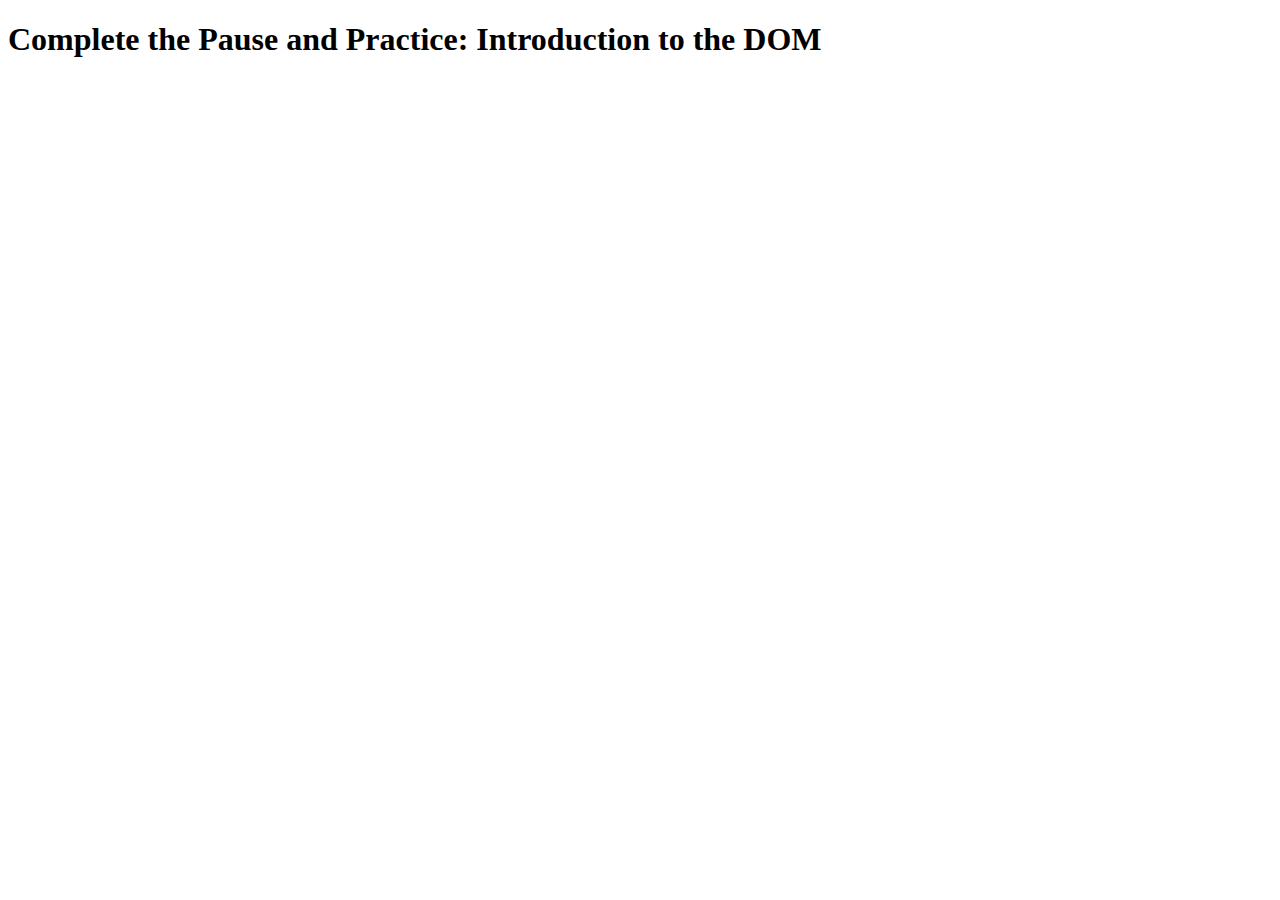
<file: week1/intro-to-the-dom/index.html>
<!DOCTYPE html>
<html lang="en">
<head>
    <meta charset="UTF-8">
    <meta http-equiv="X-UA-Compatible" content="IE=edge">
    <meta name="viewport" content="width=device-width, initial-scale=1.0">
    <title>Intro to the DOM</title>
    <script src="introToTheDom.js"></script>
</head>
<body>
    <h1>Complete the Pause and Practice: Introduction to the DOM</h1>
</body>
</html>
</file>
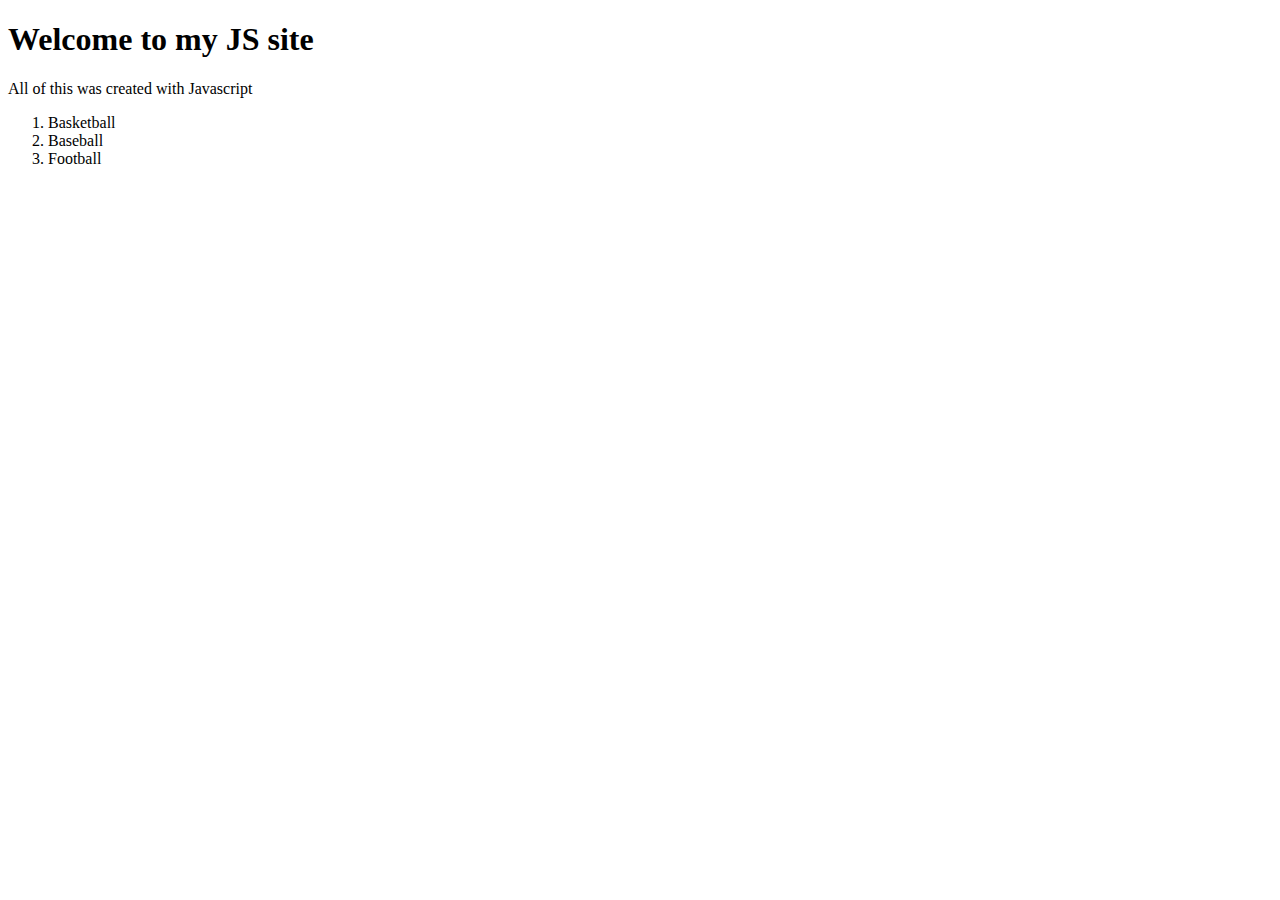
<file: week2/pause-and-practice/index.html>
<!DOCTYPE html>
<html lang="en">
<head>
    <meta charset="UTF-8">
    <meta http-equiv="X-UA-Compatible" content="IE=edge">
    <meta name="viewport" content="width=device-width, initial-scale=1.0">
    <title>Creating Elements and Appending Elements</title>
</head>
<body>
    
    <script src="creatingAndAppendingElements.js"></script>
</body>
</html>
</file>
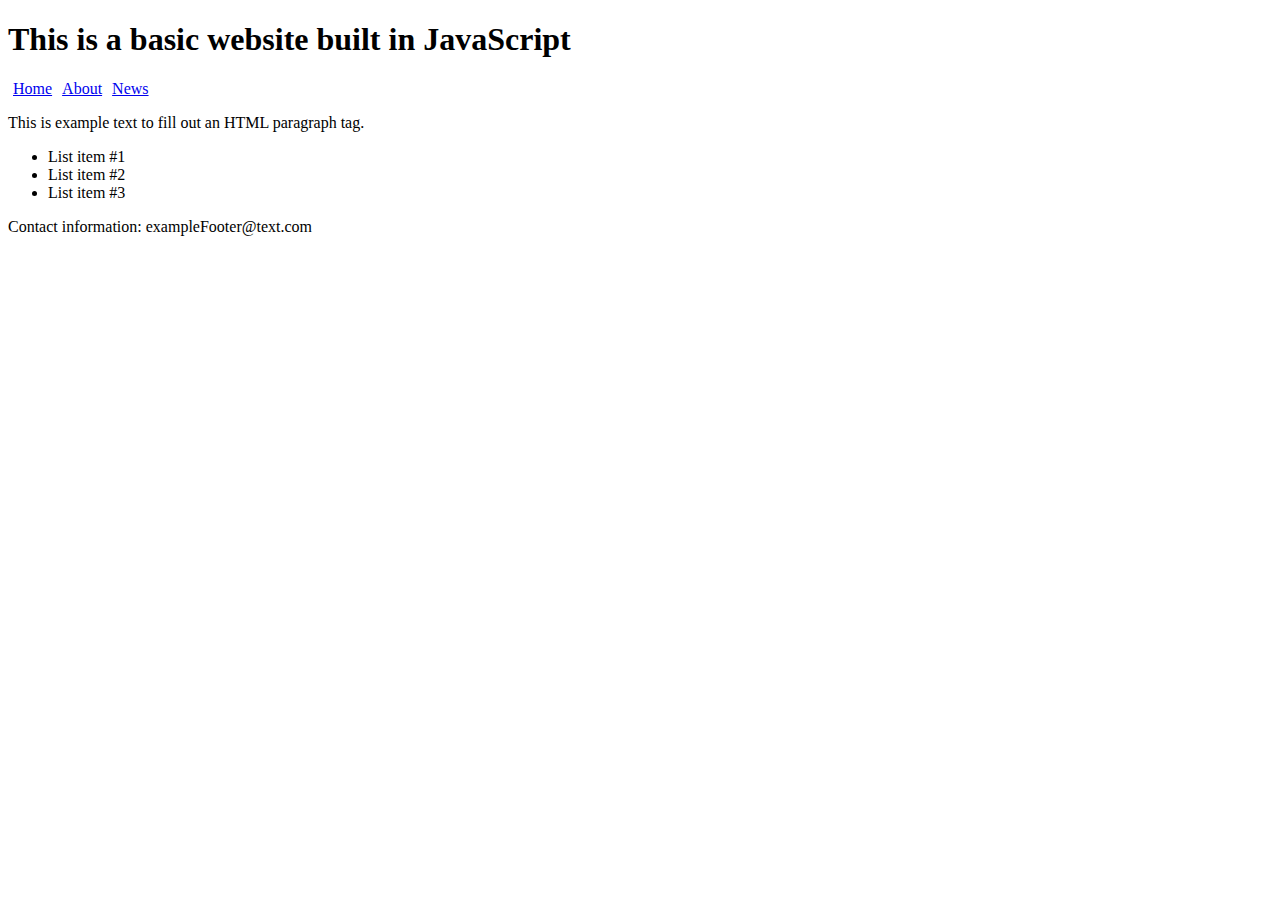
<file: week2/project1/index.html>
<!DOCTYPE html>
<html lang="en">
<head>
    <meta charset="UTF-8">
    <meta http-equiv="X-UA-Compatible" content="IE=edge">
    <meta name="viewport" content="width=device-width, initial-scale=1.0">
    <title>fsw-110 - Project 1</title>
</head>
<body>
    
    <script src="fsw110Project1.js"></script>
</body>
</html>
</file>
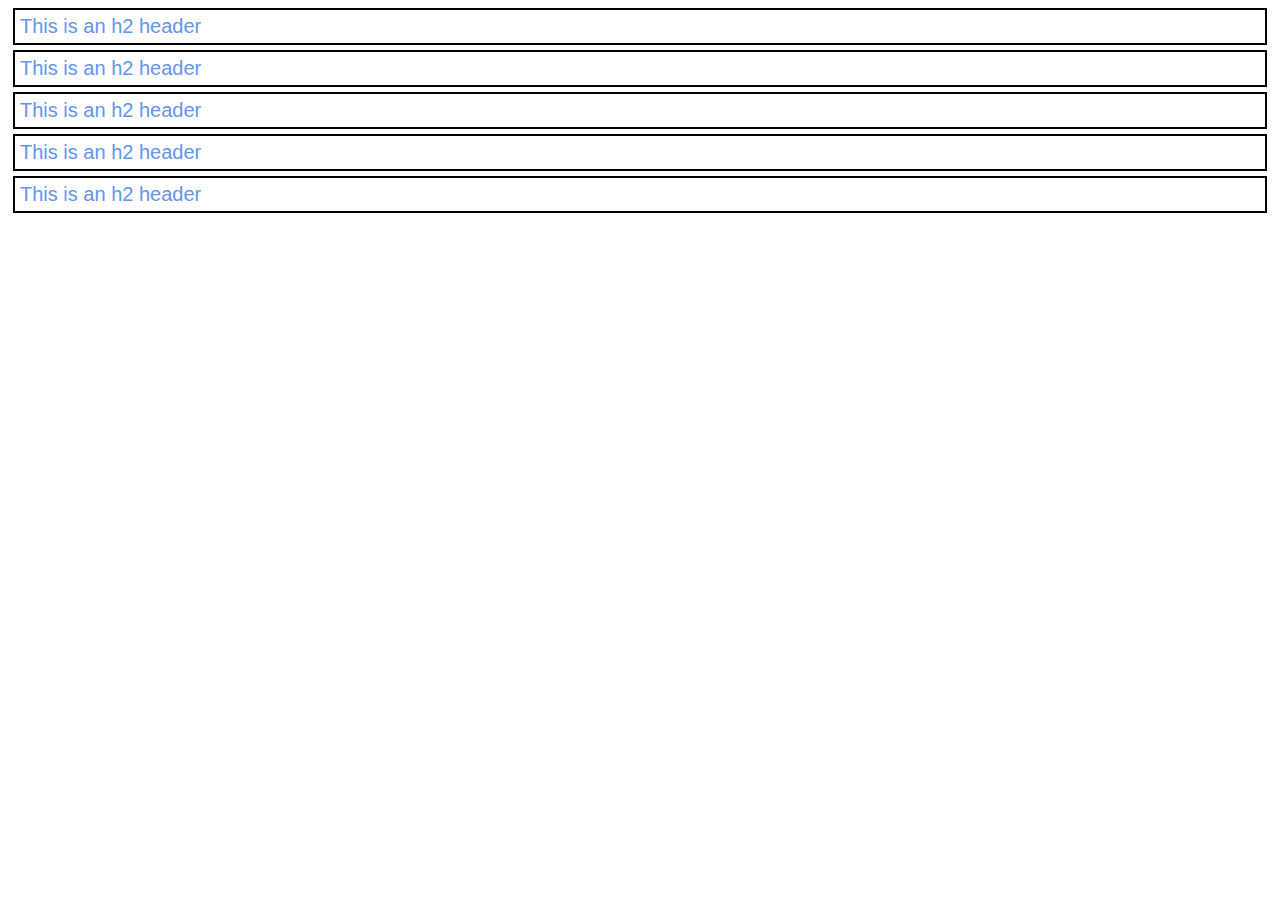
<file: week3/changing-styles-and-classes-using-js/index.html>
<!DOCTYPE html>
<html lang="en">
<head>
    <meta charset="UTF-8">
    <meta http-equiv="X-UA-Compatible" content="IE=edge">
    <meta name="viewport" content="width=device-width, initial-scale=1.0">
    <title>Changing Classes and Styles Using JavaScript</title>
    <link rel="stylesheet" href="styles.css">
</head>
<body>
    
    <script src="index.js"></script>
</body>
</html>
</file>
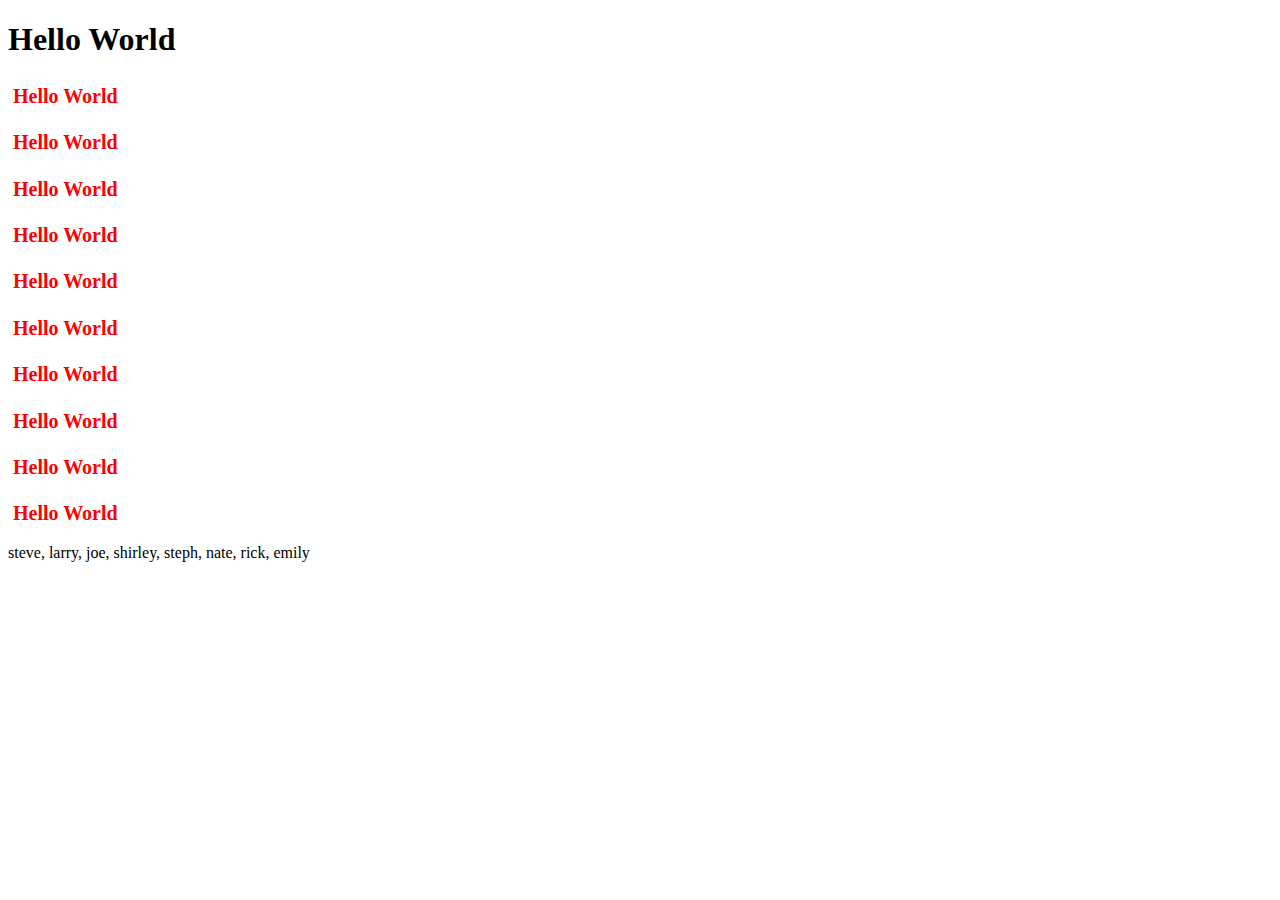
<file: week3/Turn an Array into a Visual List/index.html>
<!DOCTYPE html>
<html lang="en">
<head>
    <meta charset="UTF-8">
    <meta http-equiv="X-UA-Compatible" content="IE=edge">
    <meta name="viewport" content="width=device-width, initial-scale=1.0">
    <title>Array to List</title>
</head>
<body>
    
    <script src="arrayToList.js"></script>
</body>
</html>
</file>
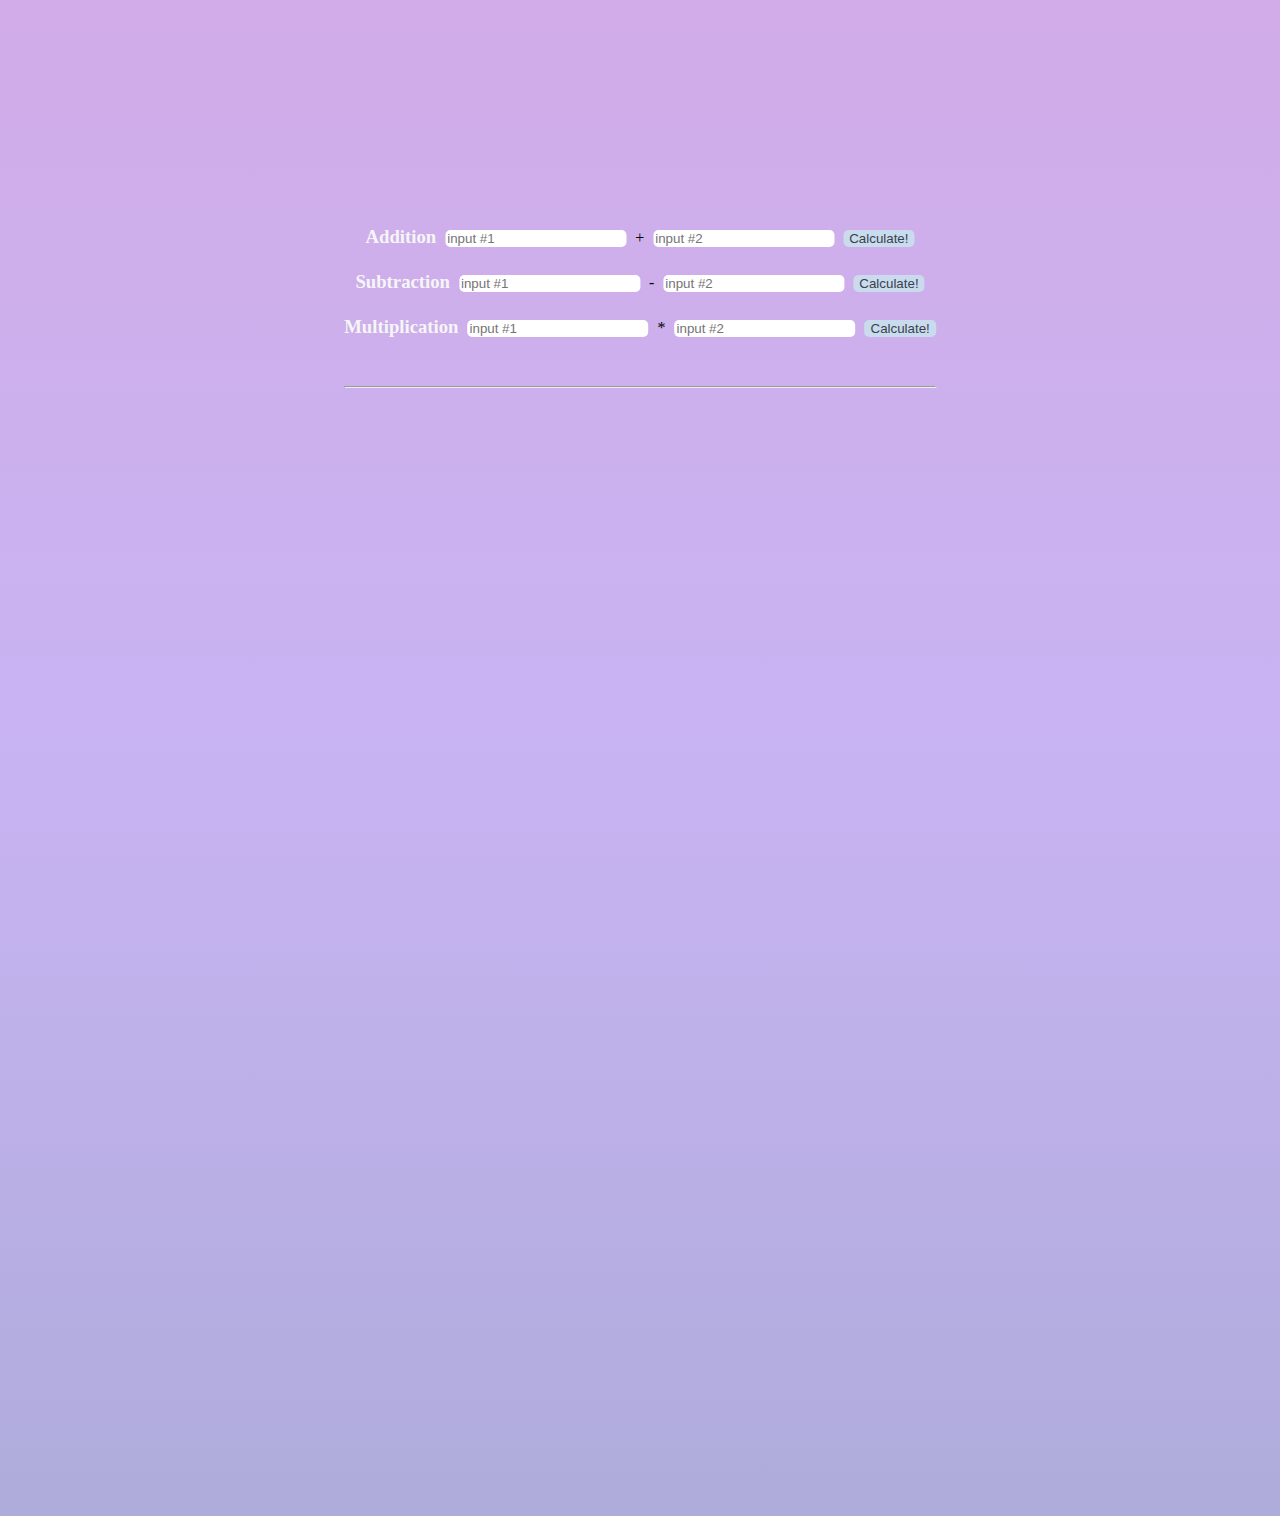
<file: week4/project2/index.html>
<!DOCTYPE html>
<html lang="en">
<head>
    <meta charset="UTF-8">
    <meta http-equiv="X-UA-Compatible" content="IE=edge">
    <meta name="viewport" content="width=device-width, initial-scale=1.0">
    <title>Calculator with HTML and JS</title>
    <link rel="stylesheet" href="style.css">
</head>
<body>

    <div id="addition">
        <h3>Addition</h3>
        <input id="addOne" placeholder="input #1">
        +
        <input id="addTwo" placeholder="input #2">
        
        <button id="addButton">Calculate!</button>
    </div> <!-- addition ends -->

    <div id="subtraction">
        <h3>Subtraction</h3>
        <input id="subtractOne" placeholder="input #1">
        -
        <input id="subtractTwo" placeholder="input #2">

        <button id="subtractButton">Calculate!</button>
    </div> <!-- subtraction ends -->

    <div id="multiplication">
        <h3>Multiplication</h3>
        <input id="multiplyOne" placeholder="input #1">
        *
        <input id="multiplyTwo" placeholder="input #2">

        <button id="multiplyButton">Calculate!</button><br><br><br>

        <hr> 

        <div id="answerDiv">
        <br><br><br><p id="answer"></p>
        </div>
    </div> <!-- multiplication ends -->

    <script src="calculator.js"></script>
</body>
</html>
</file>
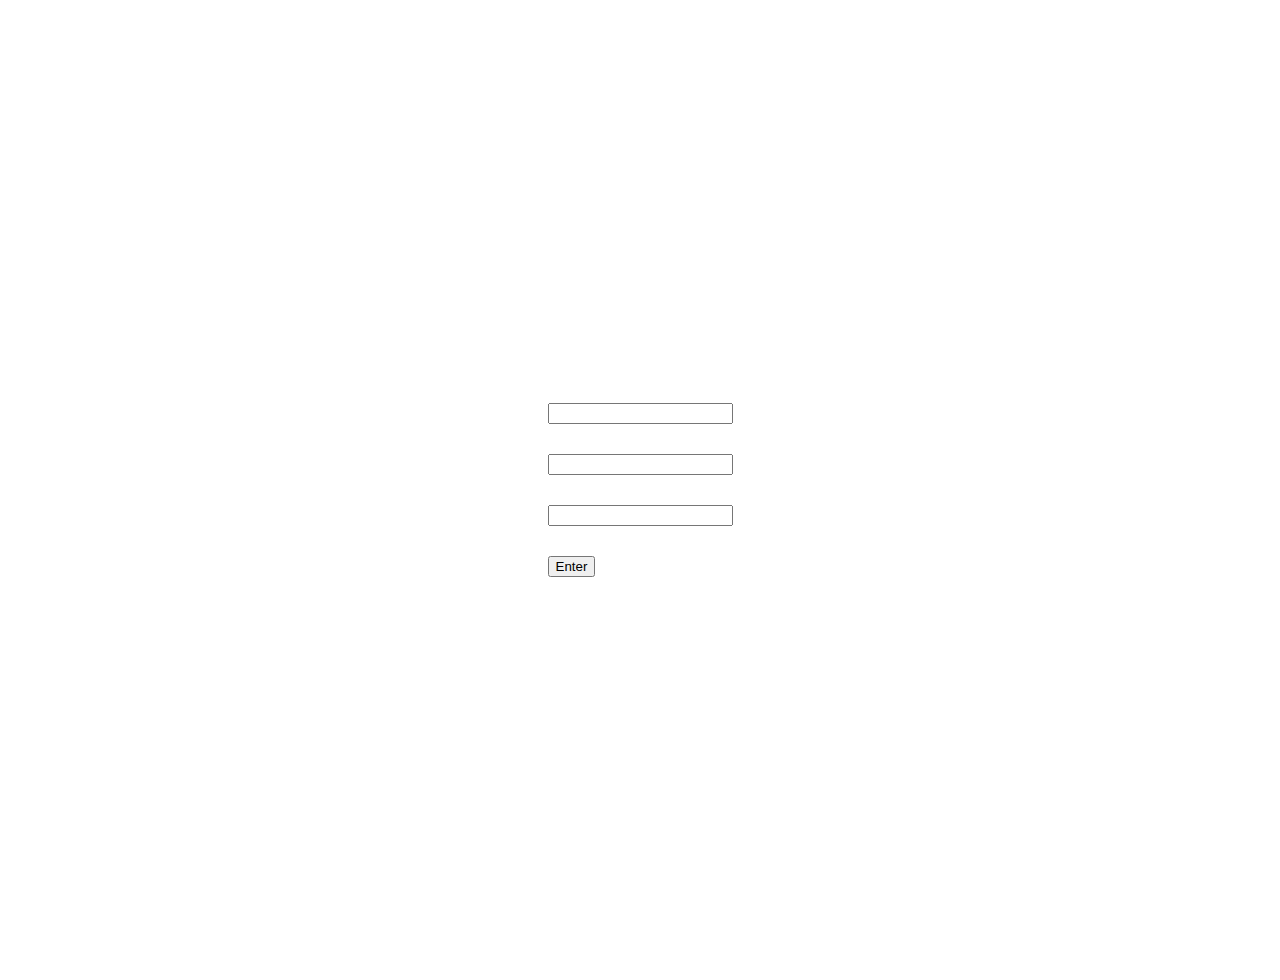
<file: week5/modifying-an-element's-value/index.html>
<!DOCTYPE html>
<html lang="en">
<head>
    <meta charset="UTF-8">
    <meta http-equiv="X-UA-Compatible" content="IE=edge">
    <meta name="viewport" content="width=device-width, initial-scale=1.0">
    <title>Modifying an Element's Value</title>
    <link rel="stylesheet" href="style.css">
</head>
<body>
    <form action="#">
        <input type="text" id="input1" name="input1"><br>
        <input type="text" id="input2" name="input2"><br>
        <input type="text" id="input3" name="input3"><br>

        <button id="button">Enter</button>
    </form>

    <script src="modifyingValues.js"></script>
</body>
</html>
</file>
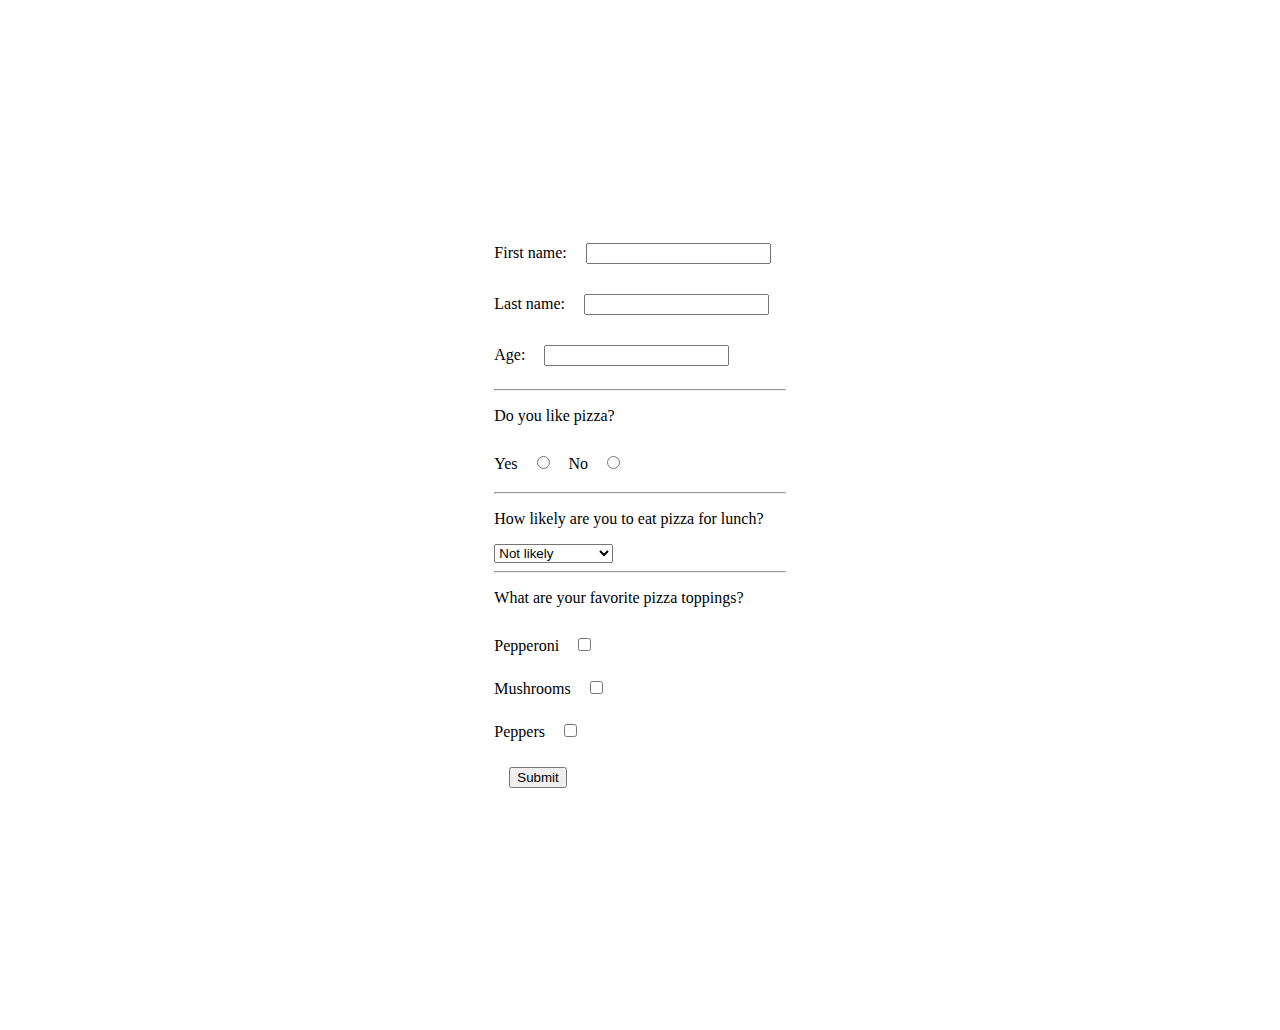
<file: week5/other-html-form-inputs/index.html>
<!DOCTYPE html>
<html lang="en">

<head>
    <meta charset="UTF-8">
    <meta http-equiv="X-UA-Compatible" content="IE=edge">
    <meta name="viewport" content="width=device-width, initial-scale=1.0">
    <title>Using Other Types of HTML Inputs</title>
    <link rel="stylesheet" href="style.css">
</head>

<body>
    <form action="#" name="myForm">
        <label for="firstName">First name:</label>
        <input type="text" name="firstName"><br>

        <label for="lastName">Last name:</label>
        <input type="text" name="lastName"><br>

        <label for="age">Age:</label>
        <input type="number" name="age">

        <hr>

        <p>Do you like pizza?</p>

        <label for="questionOne">Yes</label>
        <input type="radio" name="questionOne" value="yes">

        <label for="questionOneNo">No</label>
        <input type="radio" name="questionOne" value="no">

        <hr>

        <p>How likely are you to eat pizza for lunch?</p>

        <label for="questionTwo"></label>
        <select name="questionTwo">
            <option value="Not likely">Not likely</option>
            <option value="Somewhat likely">Somewhat likely</option>
            <option value="Very likely!">Very likely!</option>
        </select>

        <hr>

        <p>What are your favorite pizza toppings?</p>

        <label for="checkBox1">Pepperoni</label>
        <input type="checkbox" name="toppings" id="checkBox1" value="pepperoni"><br>

        <label for="checkBox2">Mushrooms</label>
        <input type="checkbox" name="toppings" id="checkBox2" value="mushrooms"><br>

        <label for="checkBox3">Peppers</label>
        <input type="checkbox" name="toppings" id="checkBox3" value="peppers"><br>

        <button>Submit</button>
    </form>
    <script src="otherFormInputs.js"></script>
</body>

</html>
</file>
<file: week3/changing-styles-and-classes-using-js/styles.css>
.border {
    border: 2px solid black;
    padding: 5px;
    margin: 5px;
}
</file>
<file: week4/project2/style.css>
body {
    height: 1500px;
    background-image: linear-gradient(#D1ACE8, #C8B3F2, #AEACDB);
}

h3 {
    display: inline;
    color: whitesmoke;
}

button {
    color: #37424e;
    background-color: #CADBED;
    text-decoration: none;
    border: none;
    border-radius: 5px;
}

p {
    color: #37424e;
    margin: 10px;
    display: inline;
}

input {
    margin: 5px;
    border-radius: 5px;
    border: none;
}

#addition {
    position: absolute;
    top: 25%;
    left: 50%;
    transform: translate(-50%);
}

#subtraction {
    position: absolute;
    top: 30%;
    left: 50%;
    transform: translate(-50%);

}

#multiplication {
    position: absolute;
    top: 35%;
    left: 50%;
    transform: translate(-50%);

}

#answerDiv {
    display: flex;
    justify-content: center;
    align-items: center;
    font-size: xx-large;
}
</file>
<file: week5/modifying-an-element's-value/style.css>
html, body {
    margin: 0;
    padding: 0;
}

body {
    height: 980px;
    display: flex;
    justify-content: space-around;
    align-items: center;
}

#input1 {
    margin: 15px;
}

#input2 {
    margin: 15px;
}

#input3 {
    margin: 15px;
}

button {
    margin: 15px;
}
</file>
<file: week5/other-html-form-inputs/style.css>
html, body {
    margin: 0;
    padding: 0;
}

body {
    height: 980px;
    display: flex;
    justify-content: space-around;
    align-items: center;
    padding: 25px;
}

input, button {
    margin: 15px;
}
</file>
